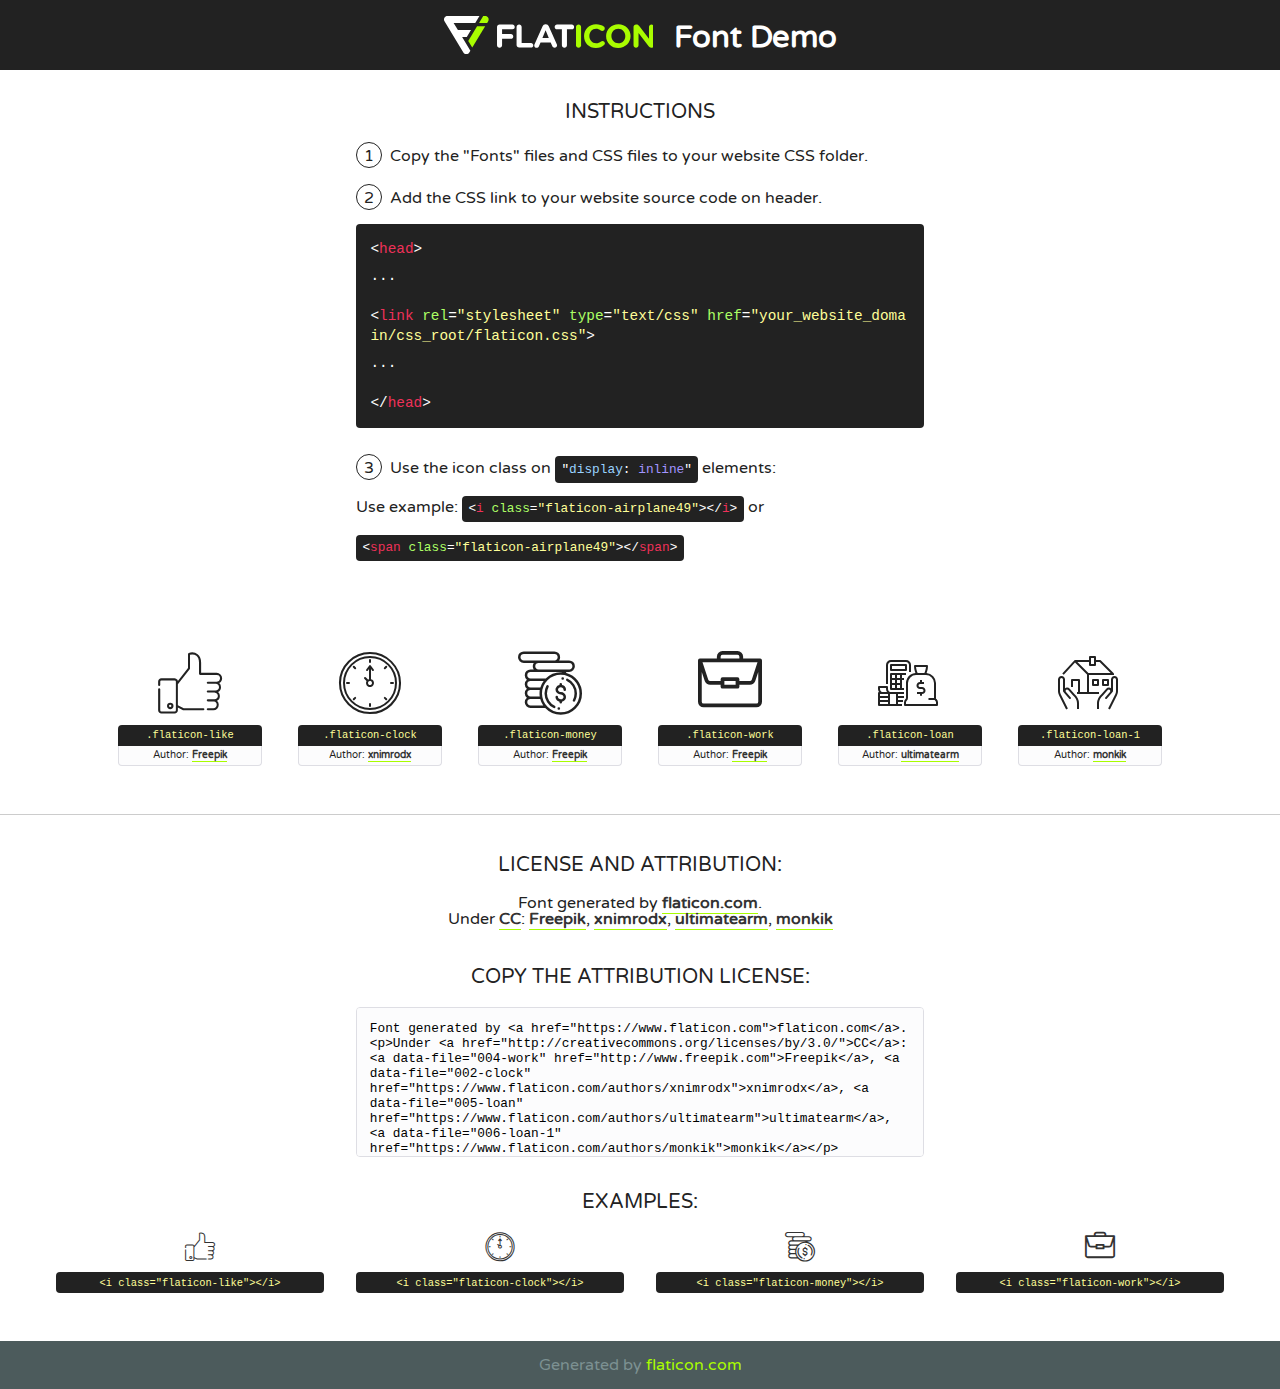
<file: school_store/static/assets/fonts/flaticon.html>
<!DOCTYPE html>
<!--
  Flaticon icon font: Flaticon
  Creation date: 28/03/2020 11:06
-->
<html>
<!DOCTYPE html>
<html>

<head>
    <title>Flaticon WebFont</title>
    <link href="http://fonts.googleapis.com/css?family=Varela+Round" rel="stylesheet" type="text/css" />
    <link rel="stylesheet" type="text/css" href="flaticon.css">
    <meta charset="UTF-8">
    <style>
    html, body, div, span, applet, object, iframe,
    h1, h2, h3, h4, h5, h6, p, blockquote, pre,
    a, abbr, acronym, address, big, cite, code,
    del, dfn, em, img, ins, kbd, q, s, samp,
    small, strike, strong, sub, sup, tt, var,
    b, u, i, center,
    dl, dt, dd, ol, ul, li,
    fieldset, form, label, legend,
    table, caption, tbody, tfoot, thead, tr, th, td,
    article, aside, canvas, details, embed, 
    figure, figcaption, footer, header, hgroup, 
    menu, nav, output, ruby, section, summary,
    time, mark, audio, video {
        margin: 0;
        padding: 0;
        border: 0;
        font-size: 100%;
        font: inherit;
        vertical-align: baseline;
    }
    /* HTML5 display-role reset for older browsers */
    article, aside, details, figcaption, figure, 
    footer, header, hgroup, menu, nav, section {
        display: block;
    }
    body {
        line-height: 1;
    }
    ol, ul {
        list-style: none;
    }
    blockquote, q {
        quotes: none;
    }
    blockquote:before, blockquote:after,
    q:before, q:after {
        content: '';
        content: none;
    }
    table {
        border-collapse: collapse;
        border-spacing: 0;
    }
    body {
        font-family: 'Varela Round', Helvetica, Arial, sans-serif;
        font-size: 16px;
        color: #222;
    }
    a {
        color: #333;
        border-bottom: 1px solid #a9fd00;
        font-weight: bold;
        text-decoration: none;
    }
    * {
        -moz-box-sizing: border-box;
        -webkit-box-sizing: border-box;
        box-sizing: border-box;
        margin: 0;
        padding: 0;
    }
    [class^="flaticon-"]:before, [class*=" flaticon-"]:before, [class^="flaticon-"]:after, [class*=" flaticon-"]:after {
        font-family: Flaticon;
        font-size: 30px;
        font-style: normal;
        margin-left: 20px;
        color: #333;
    }
    .wrapper {
        max-width: 600px;
        margin: auto;
        padding: 0 1em;
    }
    .title {
        font-size: 1.25em;
        text-align: center;
        margin-bottom: 1em;
        text-transform: uppercase;
    }
    header {
        text-align: center;
        background-color: #222;
        color: #fff;
        padding: 1em;
    }
    header .logo {
        width: 210px;
        height: 38px;
        display: inline-block;
        vertical-align: middle;
        margin-right: 1em;
        border: none;
    }
    header strong {
        font-size: 1.95em;
        font-weight: bold;
        vertical-align: middle;
        margin-top: 5px;
        display: inline-block;
    }
    .demo {
        margin: 2em auto;
        line-height: 1.25em;
    }
    .demo ul li {
        margin-bottom: 1em;
    }
    .demo ul li .num {
        color: #222;
        border-radius: 20px;
        display: inline-block;
        width: 26px;
        padding: 3px;
        height: 26px;
        text-align: center;
        margin-right: 0.5em;
        border: 1px solid #222;
    }
    .demo ul li code {
        background-color: #222;
        border-radius: 4px;
        padding: 0.25em 0.5em;
        display: inline-block;
        color: #fff;
        font-family: Consolas,Monaco,Lucida Console,Liberation Mono,DejaVu Sans Mono,Bitstream Vera Sans Mono,Courier New, monospace;
        font-weight: lighter;
        margin-top: 1em;
        font-size: 0.8em;
        word-break: break-all;
    }
    .demo ul li code.big {
        padding: 1em;
        font-size: 0.9em;
    }
    .demo ul li code .red {
        color: #EF3159;
    }
    .demo ul li code .green {
        color: #ACFF65;
    }
    .demo ul li code .yellow {
        color: #FFFF99;
    }
    .demo ul li code .blue {
        color: #99D3FF;
    }
    .demo ul li code .purple {
        color: #A295FF;
    }
    .demo ul li code .dots {
        margin-top: 0.5em;
        display: block;
    }
    #glyphs {
        border-bottom: 1px solid #ccc;
        padding: 2em 0;
        text-align: center;
    }
    .glyph {
        display: inline-block;
        width: 9em;
        margin: 1em;
        text-align: center;
        vertical-align: top;
        background: #FFF;
    }
    .glyph .glyph-icon {
        padding: 10px;
        display: block;
        font-family:"Flaticon";
        font-size: 64px;
        line-height: 1;
    }
    .glyph .glyph-icon:before {
        font-size: 64px;
        color: #222;
        margin-left: 0;
    }
    .class-name {
        font-size: 0.65em;
        background-color: #222;
        color: #fff;
        border-radius: 4px 4px 0 0;
        padding: 0.5em;
        color: #FFFF99;
        font-family: Consolas,Monaco,Lucida Console,Liberation Mono,DejaVu Sans Mono,Bitstream Vera Sans Mono,Courier New, monospace;
    }
    .author-name {
        font-size: 0.6em;
        background-color: #fcfcfd;
        border: 1px solid #DEDEE4;
        border-top: 0;
        border-radius: 0 0 4px 4px;
        padding: 0.5em;
    }
    .class-name:last-child {
        font-size: 10px;
        color:#888;
    }
    .class-name:last-child a {
        font-size: 10px;
        color:#555;
    }
    .class-name:last-child a:hover {
        color:#a9fd00;
    }
    .glyph > input {
        display: block;
        width: 100px;
        margin: 5px auto;
        text-align: center;
        font-size: 12px;
        cursor: text;
    }
    .glyph > input.icon-input {
        font-family:"Flaticon";
        font-size: 16px;
        margin-bottom: 10px;
    }
    .attribution .title {
        margin-top: 2em;
    }
    .attribution textarea {
        background-color: #fcfcfd;
        padding: 1em;
        border: none;
        box-shadow: none;
        border: 1px solid #DEDEE4;
        border-radius: 4px;
        resize: none;
        width: 100%;
        height: 150px;
        font-size: 0.8em;
        font-family: Consolas,Monaco,Lucida Console,Liberation Mono,DejaVu Sans Mono,Bitstream Vera Sans Mono,Courier New, monospace;
        -webkit-appearance: none;
    }
    .iconsuse {
        margin: 2em auto;
        text-align: center;
        max-width: 1200px;
    }
    .iconsuse:after {
        content: '';
        display: table;
        clear: both;
    }
    .iconsuse .image {
        float: left;
        width: 25%;
        padding: 0 1em;
    }
    .iconsuse .image p {
        margin-bottom: 1em;
    }
    .iconsuse .image span {
        display: block;
        font-size: 0.65em;
        background-color: #222;
        color: #fff;
        border-radius: 4px;
        padding: 0.5em;
        color: #FFFF99;
        margin-top: 1em;
        font-family: Consolas,Monaco,Lucida Console,Liberation Mono,DejaVu Sans Mono,Bitstream Vera Sans Mono,Courier New, monospace;
    }
    #footer {
        text-align: center;
        background-color: #4C5B5C;
        color: #7c9192;
        padding: 1em;
    }
    #footer a {
        border: none;
        color: #a9fd00;
        font-weight: normal;
    }
    @media (max-width: 960px) {
        .iconsuse .image {
            width: 50%;
        }
    }
    @media (max-width: 560px) {
        .iconsuse .image {
            width: 100%;
        }
    }
    </style>
</head>

<body class="characters-off">

    <header>
        <a href="https://www.flaticon.com" target="_blank" class="logo">
            <svg version="1.1" xmlns="http://www.w3.org/2000/svg" xmlns:xlink="http://www.w3.org/1999/xlink" xmlns:a="http://ns.adobe.com/AdobeSVGViewerExtensions/3.0/" viewBox="0 0 560.875 102.036" enable-background="new 0 0 560.875 102.036" xml:space="preserve">
                <defs>
                </defs>
                <g>
                    <g class="letters">
                        <path fill="#ffffff" d="M141.596,29.675c0-3.777,2.985-6.767,6.764-6.767h34.438c3.426,0,6.15,2.728,6.15,6.15
                        c0,3.43-2.724,6.149-6.15,6.149h-27.674v13.091h23.719c3.429,0,6.151,2.724,6.151,6.15c0,3.43-2.723,6.149-6.151,6.149h-23.719
                        v17.574c0,3.773-2.986,6.761-6.764,6.761c-3.779,0-6.764-2.989-6.764-6.761V29.675z"></path>
                        <path fill="#ffffff" d="M193.844,29.149c0-3.781,2.985-6.767,6.764-6.767c3.776,0,6.763,2.985,6.763,6.767v42.957h25.039
                        c3.426,0,6.149,2.726,6.149,6.153c0,3.425-2.723,6.15-6.149,6.15h-31.802c-3.779,0-6.764-2.986-6.764-6.768V29.149z"></path>
                        <path fill="#ffffff" d="M241.891,75.71l21.438-48.407c1.492-3.341,4.215-5.357,7.906-5.357h0.792
                        c3.686,0,6.323,2.017,7.815,5.357l21.439,48.407c0.436,0.967,0.701,1.845,0.701,2.723c0,3.602-2.809,6.501-6.414,6.501
                        c-3.161,0-5.269-1.845-6.499-4.655l-4.132-9.661h-27.059l-4.301,10.102c-1.144,2.631-3.426,4.214-6.237,4.214
                        c-3.517,0-6.24-2.81-6.24-6.325C241.1,77.64,241.451,76.677,241.891,75.71z M279.932,58.666l-8.521-20.297l-8.526,20.297H279.932
                        z"></path>
                        <path fill="#ffffff" d="M314.864,35.387H301.86c-3.429,0-6.239-2.813-6.239-6.238c0-3.429,2.811-6.24,6.239-6.24h39.533
                        c3.426,0,6.237,2.811,6.237,6.24c0,3.425-2.811,6.238-6.237,6.238h-13.001v42.785c0,3.773-2.99,6.761-6.764,6.761
                        c-3.779,0-6.764-2.989-6.764-6.761V35.387z"></path>
                        <path fill="#A9FD00" d="M352.615,29.149c0-3.781,2.985-6.767,6.767-6.767c3.774,0,6.761,2.985,6.761,6.767v49.024
                        c0,3.773-2.987,6.761-6.761,6.761c-3.781,0-6.767-2.989-6.767-6.761V29.149z"></path>
                        <path fill="#A9FD00" d="M374.132,53.836v-0.179c0-17.481,13.178-31.801,32.065-31.801c9.22,0,15.459,2.458,20.557,6.238
                        c1.402,1.054,2.637,2.985,2.637,5.357c0,3.692-2.985,6.59-6.681,6.59c-1.845,0-3.071-0.702-4.044-1.319
                        c-3.776-2.813-7.729-4.393-12.562-4.393c-10.364,0-17.831,8.611-17.831,19.154v0.173c0,10.542,7.291,19.329,17.831,19.329
                        c5.715,0,9.492-1.756,13.359-4.834c1.049-0.874,2.458-1.491,4.039-1.491c3.429,0,6.325,2.813,6.325,6.236
                        c0,2.106-1.056,3.78-2.282,4.834c-5.539,4.834-12.036,7.733-21.878,7.733C387.572,85.464,374.132,71.493,374.132,53.836z"></path>
                        <path fill="#A9FD00" d="M433.009,53.836v-0.179c0-17.481,13.79-31.801,32.766-31.801c18.981,0,32.592,14.143,32.592,31.628v0.173
                        c0,17.483-13.785,31.807-32.769,31.807C446.625,85.464,433.009,71.32,433.009,53.836z M484.224,53.836v-0.179
                        c0-10.539-7.725-19.326-18.626-19.326c-10.893,0-18.449,8.611-18.449,19.154v0.173c0,10.542,7.73,19.329,18.626,19.329
                        C476.676,72.986,484.224,64.378,484.224,53.836z"></path>
                        <path fill="#A9FD00" d="M506.233,29.321c0-3.774,2.99-6.763,6.767-6.763h1.401c3.252,0,5.183,1.583,7.029,3.953l26.093,34.265
                        V29.059c0-3.692,2.99-6.677,6.681-6.677c3.683,0,6.671,2.985,6.671,6.677v48.934c0,3.78-2.987,6.765-6.764,6.765h-0.436
                        c-3.257,0-5.188-1.581-7.034-3.953l-27.056-35.492v32.944c0,3.687-2.985,6.676-6.678,6.676c-3.683,0-6.673-2.989-6.673-6.676
                        V29.321z"></path>
                    </g>
                    <g class="insignia">
                        <path fill="#ffffff" d="M48.372,56.137h12.517l11.156-18.537H37.186L25.688,18.539h57.825L94.668,0H9.271
                        C5.925,0,2.842,1.801,1.198,4.716c-1.644,2.907-1.593,6.482,0.134,9.343l50.38,83.501c1.678,2.781,4.689,4.476,7.938,4.476
                        c3.246,0,6.257-1.695,7.935-4.476l2.898-4.804L48.372,56.137z"></path>
                        <g class="i">
                            <path fill="#A9FD00" d="M93.575,18.539h0.031v0.004l21.652,0.004l2.705-4.488c1.727-2.861,1.778-6.436,0.133-9.343
                            C116.454,1.801,113.371,0,110.026,0h-5.294L93.575,18.539z"></path>
                            <polygon fill="#A9FD00" points="88.291,27.356 64.725,66.486 75.519,84.404 109.942,27.356"></polygon>
                        </g>
                    </g>
                </g>
            </svg>
        </a>
        <strong>Font Demo</strong>
    </header>


    <section class="demo wrapper">

        <p class="title">Instructions</p>

        <ul>
            <li>
                <span class="num">1</span>Copy the "Fonts" files and CSS files to your website CSS folder.
            </li>
            <li>
                <span class="num">2</span>Add the CSS link to your website source code on header.
                <code class="big">
                    &lt;<span class="red">head</span>&gt;
                    <br/><span class="dots">...</span>
                    <br/>&lt;<span class="red">link</span> <span class="green">rel</span>=<span class="yellow">"stylesheet"</span> <span class="green">type</span>=<span class="yellow">"text/css"</span> <span class="green">href</span>=<span class="yellow">"your_website_domain/css_root/flaticon.css"</span>&gt;
                    <br/><span class="dots">...</span>
                    <br/>&lt;/<span class="red">head</span>&gt;
                </code>
            </li>

            <li>
                <p>
                    <span class="num">3</span>Use the icon class on <code>"<span class="blue">display</span>:<span class="purple"> inline</span>"</code> elements:
                    <br />
                    Use example: <code>&lt;<span class="red">i</span> <span class="green">class</span>=<span class="yellow">&quot;flaticon-airplane49&quot;</span>&gt;&lt;/<span class="red">i</span>&gt;</code> or <code>&lt;<span class="red">span</span> <span class="green">class</span>=<span class="yellow">&quot;flaticon-airplane49&quot;</span>&gt;&lt;/<span class="red">span</span>&gt;</code>
            </li>
        </ul>

    </section>




   <section id="glyphs">          
    
      
        <div class="glyph"><div class="glyph-icon flaticon-like"></div>
            <div class="class-name">.flaticon-like</div>
            <div class="author-name">Author: <a data-file="001-like" href="http://www.freepik.com">Freepik</a> </div> 
        </div>        
        
        <div class="glyph"><div class="glyph-icon flaticon-clock"></div>
            <div class="class-name">.flaticon-clock</div>
            <div class="author-name">Author: <a data-file="002-clock" href="https://www.flaticon.com/authors/xnimrodx">xnimrodx</a> </div> 
        </div>        
        
        <div class="glyph"><div class="glyph-icon flaticon-money"></div>
            <div class="class-name">.flaticon-money</div>
            <div class="author-name">Author: <a data-file="003-money" href="http://www.freepik.com">Freepik</a> </div> 
        </div>        
        
        <div class="glyph"><div class="glyph-icon flaticon-work"></div>
            <div class="class-name">.flaticon-work</div>
            <div class="author-name">Author: <a data-file="004-work" href="http://www.freepik.com">Freepik</a> </div> 
        </div>        
        
        <div class="glyph"><div class="glyph-icon flaticon-loan"></div>
            <div class="class-name">.flaticon-loan</div>
            <div class="author-name">Author: <a data-file="005-loan" href="https://www.flaticon.com/authors/ultimatearm">ultimatearm</a> </div> 
        </div>        
        
        <div class="glyph"><div class="glyph-icon flaticon-loan-1"></div>
            <div class="class-name">.flaticon-loan-1</div>
            <div class="author-name">Author: <a data-file="006-loan-1" href="https://www.flaticon.com/authors/monkik">monkik</a> </div> 
        </div>        
        

    </section>



    <section class="attribution wrapper"   style="text-align:center;">

      <div class="title">License and attribution:</div><div class="attrDiv">Font generated by <a href="https://www.flaticon.com">flaticon.com</a>. <div><p>Under <a href="http://creativecommons.org/licenses/by/3.0/">CC</a>: <a data-file="004-work" href="http://www.freepik.com">Freepik</a>, <a data-file="002-clock" href="https://www.flaticon.com/authors/xnimrodx">xnimrodx</a>, <a data-file="005-loan" href="https://www.flaticon.com/authors/ultimatearm">ultimatearm</a>, <a data-file="006-loan-1" href="https://www.flaticon.com/authors/monkik">monkik</a></p>  </div>
      </div>
      <div class="title">Copy the Attribution License:</div>

    <textarea onclick="this.focus();this.select();">Font generated by &lt;a href=&quot;https://www.flaticon.com&quot;&gt;flaticon.com&lt;/a&gt;. <p>Under <a href="http://creativecommons.org/licenses/by/3.0/">CC</a>: <a data-file="004-work" href="http://www.freepik.com">Freepik</a>, <a data-file="002-clock" href="https://www.flaticon.com/authors/xnimrodx">xnimrodx</a>, <a data-file="005-loan" href="https://www.flaticon.com/authors/ultimatearm">ultimatearm</a>, <a data-file="006-loan-1" href="https://www.flaticon.com/authors/monkik">monkik</a></p>  
     </textarea>

    </section>

    <section class="iconsuse">

          <div class="title">Examples:</div>            
             
            <div class="image">
                <p>
                    <i class="glyph-icon flaticon-like"></i> 
                    <span>&lt;i class=&quot;flaticon-like&quot;&gt;&lt;/i&gt;</span>
                </p>
            </div>
            
            <div class="image">
                <p>
                    <i class="glyph-icon flaticon-clock"></i> 
                    <span>&lt;i class=&quot;flaticon-clock&quot;&gt;&lt;/i&gt;</span>
                </p>
            </div>
            
            <div class="image">
                <p>
                    <i class="glyph-icon flaticon-money"></i> 
                    <span>&lt;i class=&quot;flaticon-money&quot;&gt;&lt;/i&gt;</span>
                </p>
            </div>
            
            <div class="image">
                <p>
                    <i class="glyph-icon flaticon-work"></i> 
                    <span>&lt;i class=&quot;flaticon-work&quot;&gt;&lt;/i&gt;</span>
                </p>
            </div>
                       
        </div>
                            
    </section>

<div id="footer">
    <div>Generated by <a href="https://www.flaticon.com">flaticon.com</a>
    </div>
</div>



</body>
</html>
</file>
<file: school_store/static/assets/fonts/flaticon.css>
/*
  	Flaticon icon font: Flaticon
  	Creation date: 28/03/2020 11:06
  	*/

@font-face {
  font-family: "Flaticon";
  src: url("./Flaticon.eot");
  src: url("./Flaticon.eot?#iefix") format("embedded-opentype"),
       url("./Flaticon.woff2") format("woff2"),
       url("./Flaticon.woff") format("woff"),
       url("./Flaticon.ttf") format("truetype"),
       url("./Flaticon.svg#Flaticon") format("svg");
  font-weight: normal;
  font-style: normal;
}

@media screen and (-webkit-min-device-pixel-ratio:0) {
  @font-face {
    font-family: "Flaticon";
    src: url("./Flaticon.svg#Flaticon") format("svg");
  }
}

[class^="flaticon-"]:before, [class*=" flaticon-"]:before,
[class^="flaticon-"]:after, [class*=" flaticon-"]:after {   
  font-family: Flaticon;
        font-size: 20px;
font-style: normal;
margin-left: 20px;
}

.flaticon-like:before { content: "\f100"; }
.flaticon-clock:before { content: "\f101"; }
.flaticon-money:before { content: "\f102"; }
.flaticon-work:before { content: "\f103"; }
.flaticon-loan:before { content: "\f104"; }
.flaticon-loan-1:before { content: "\f105"; }
</file>
